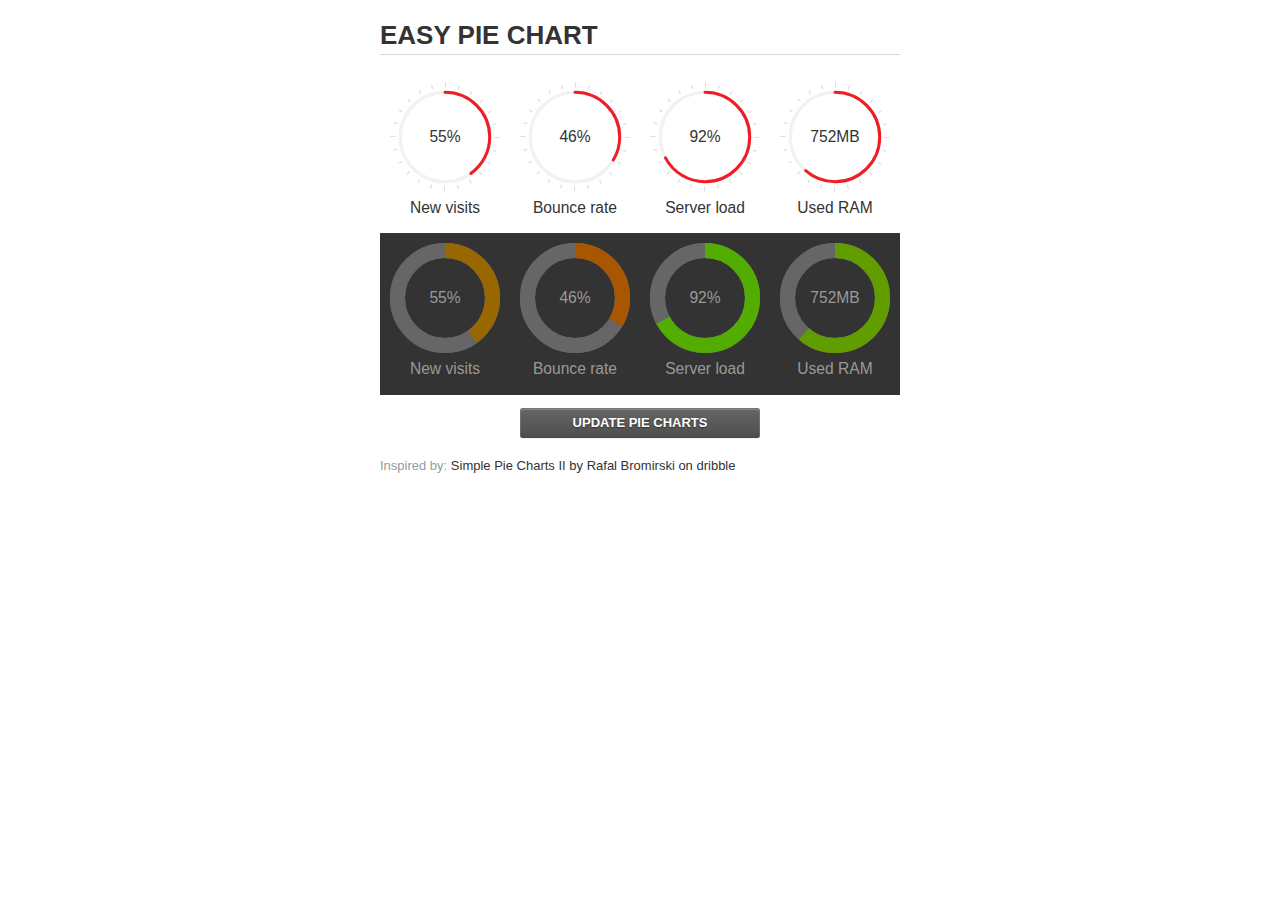
<file: assets/jquery-easy-pie-chart/examples/index.html>
<!doctype html>
<html>
    <head>
        <meta charset="utf-8">
        <title>Easy Pie Chart</title>
        <script type="text/javascript" src="https://ajax.googleapis.com/ajax/libs/jquery/1.7.2/jquery.min.js"></script>
        <script type="text/javascript" src="http://html5shiv.googlecode.com/svn/trunk/html5.js"></script>
        <script type="text/javascript" src="excanvas.js"></script>
        <script type="text/javascript" src="../jquery.easy-pie-chart.js"></script>

        <link rel="stylesheet" type="text/css" href="style.css" media="screen">
        <link rel="stylesheet" type="text/css" href="../jquery.easy-pie-chart.css" media="screen">

        <meta name="viewport" content="width=device-width, initial-scale=1.0">

        <script type="text/javascript">
            var initPieChart = function() {
                $('.percentage').easyPieChart({
                    animate: 1000
                });
                $('.percentage-light').easyPieChart({
                    barColor: function(percent) {
                        percent /= 100;
                        return "rgb(" + Math.round(255 * (1-percent)) + ", " + Math.round(255 * percent) + ", 0)";
                    },
                    trackColor: '#666',
                    scaleColor: false,
                    lineCap: 'butt',
                    lineWidth: 15,
                    animate: 1000
                });

                $('.updateEasyPieChart').on('click', function(e) {
                  e.preventDefault();
                  $('.percentage, .percentage-light').each(function() {
                    var newValue = Math.round(100*Math.random());
                    $(this).data('easyPieChart').update(newValue);
                    $('span', this).text(newValue);
                  });
                });
            };
        </script>
    </head>
    <body onload="initPieChart();">
        <div class="container">
            <h1>EASY PIE CHART</h1>
            <div class="chart">
                <div class="percentage success" data-percent="55"><span>55</span>%</div>
                <div class="label">New visits</div>
            </div>
            <div class="chart">
                <div class="percentage" data-percent="46"><span>46</span>%</div>
                <div class="label">Bounce rate</div>
            </div>
            <div class="chart">
                <div class="percentage" data-percent="92"><span>92</span>%</div>
                <div class="label">Server load</div>
            </div>
            <div class="chart">
                <div class="percentage" data-percent="84"><span>752</span>MB</div>
                <div class="label">Used RAM</div>
            </div>
            <div style="clear:both;"></div>
            <div class="dark">
                <div class="chart">
                    <div id="sparkline_bar" class="percentage-light" data-percent="55"><span>55</span>%</div>
                    <div class="label">New visits</div>
                </div>
                <div class="chart">
                    <div id="sparkline_bar" class="percentage-light" data-percent="46"><span>46</span>%</div>
                    <div class="label">Bounce rate</div>
                </div>
                <div class="chart">
                    <div class="percentage-light" data-percent="92"><span>92</span>%</div>
                    <div class="label">Server load</div>
                </div>
                <div class="chart">
                    <div class="percentage-light" data-percent="84"><span>752</span>MB</div>
                    <div class="label">Used RAM</div>
                </div>
                <div style="clear:both;"></div>
            </div>

            <p><a href="#" class="button updateEasyPieChart">Update pie charts</a></p>

            <p class="credits">Inspired by: <a href="http://drbl.in/ezuc" target="_blank">Simple Pie Charts II by Rafal Bromirski on dribble</a></p>
        </div>
    </body>
</html>
</file>
<file: assets/jquery-easy-pie-chart/examples/style.css>
body {
    font: 13px/1.4 'Helvetica Neue', 'Helvetica','Arial', sans-serif;
    color: #333;
}

.container {
    width: 520px;
    margin: auto;
}

h1 {
    border-bottom: 1px solid #d9d9d9;
}

a {
    color: #be2221;
    text-decoration: none;
}

.chart {
    float: left;
    margin: 10px;
}

.percentage,
.label {
    text-align: center;
    color: #333;
    font-weight: 100;
    font-size: 1.2em;
    margin-bottom: 0.3em;
}

.credits {
    padding-top: 0.5em;
    clear: both;
    color: #999;
}

.credits a {
    color: #333;
}

.dark {
    background: #333;
}

.dark .percentage-light,
.dark .label {
    text-align: center;
    color: #999;
    font-weight: 100;
    font-size: 1.2em;
    margin-bottom: 0.3em;
}


.button {
  -webkit-box-shadow: inset 0 0 1px #000, inset 0 1px 0 1px rgba(255,255,255,0.2), 0 1px 1px -1px rgba(0, 0, 0, .5);
  -moz-box-shadow: inset 0 0 1px #000, inset 0 1px 0 1px rgba(255,255,255,0.2), 0 1px 1px -1px rgba(0, 0, 0, .5);
  box-shadow: inset 0 0 1px #000, inset 0 1px 0 1px rgba(255,255,255,0.2), 0 1px 1px -1px rgba(0, 0, 0, .5);
  -webkit-border-radius: 3px;
  -moz-border-radius: 3px;
  border-radius: 3px;
  padding: 6px 20px;
  font-weight: bold;
  text-transform: uppercase;
  display: block;
  margin: auto;
  max-width: 200px;
  text-align: center;
  background-color: #5c5c5c;
  background-image: -moz-linear-gradient(top, #666666, #4d4d4d);
  background-image: -ms-linear-gradient(top, #666666, #4d4d4d);
  background-image: -webkit-gradient(linear, 0 0, 0 100%, from(#666666), to(#4d4d4d));
  background-image: -webkit-linear-gradient(top, #666666, #4d4d4d);
  background-image: -o-linear-gradient(top, #666666, #4d4d4d);
  background-image: linear-gradient(top, #666666, #4d4d4d);
  background-repeat: repeat-x;
  filter: progid:DXImageTransform.Microsoft.gradient(startColorstr='#666666', endColorstr='#4d4d4d', GradientType=0);
  color: #ffffff;
  text-shadow: 0 1px 1px #333333;
}
.button:hover {
  color: #ffffff;
  text-decoration: none;
  background-color: #616161;
  background-image: -moz-linear-gradient(top, #6b6b6b, #525252);
  background-image: -ms-linear-gradient(top, #6b6b6b, #525252);
  background-image: -webkit-gradient(linear, 0 0, 0 100%, from(#6b6b6b), to(#525252));
  background-image: -webkit-linear-gradient(top, #6b6b6b, #525252);
  background-image: -o-linear-gradient(top, #6b6b6b, #525252);
  background-image: linear-gradient(top, #6b6b6b, #525252);
  background-repeat: repeat-x;
  filter: progid:DXImageTransform.Microsoft.gradient(startColorstr='#6b6b6b', endColorstr='#525252', GradientType=0);
}
.button:active {
  background-color: #575757;
  background-image: -moz-linear-gradient(top, #616161, #474747);
  background-image: -ms-linear-gradient(top, #616161, #474747);
  background-image: -webkit-gradient(linear, 0 0, 0 100%, from(#616161), to(#474747));
  background-image: -webkit-linear-gradient(top, #616161, #474747);
  background-image: -o-linear-gradient(top, #616161, #474747);
  background-image: linear-gradient(top, #616161, #474747);
  background-repeat: repeat-x;
  filter: progid:DXImageTransform.Microsoft.gradient(startColorstr='#616161', endColorstr='#474747', GradientType=0);
  -webkit-transform: translate(0, 1px);
  -moz-transform: translate(0, 1px);
  -ms-transform: translate(0, 1px);
  -o-transform: translate(0, 1px);
  transform: translate(0, 1px);
}
.button:disabled {
  background-color: #dddddd;
  background-image: -moz-linear-gradient(top, #e7e7e7, #cdcdcd);
  background-image: -ms-linear-gradient(top, #e7e7e7, #cdcdcd);
  background-image: -webkit-gradient(linear, 0 0, 0 100%, from(#e7e7e7), to(#cdcdcd));
  background-image: -webkit-linear-gradient(top, #e7e7e7, #cdcdcd);
  background-image: -o-linear-gradient(top, #e7e7e7, #cdcdcd);
  background-image: linear-gradient(top, #e7e7e7, #cdcdcd);
  background-repeat: repeat-x;
  filter: progid:DXImageTransform.Microsoft.gradient(startColorstr='#e7e7e7', endColorstr='#cdcdcd', GradientType=0);
  color: #939393;
  text-shadow: 0 1px 1px #fff;
}

@media screen and (max-device-width: 480px) {
  .container{
    width: 100%;
  }
}
</file>
